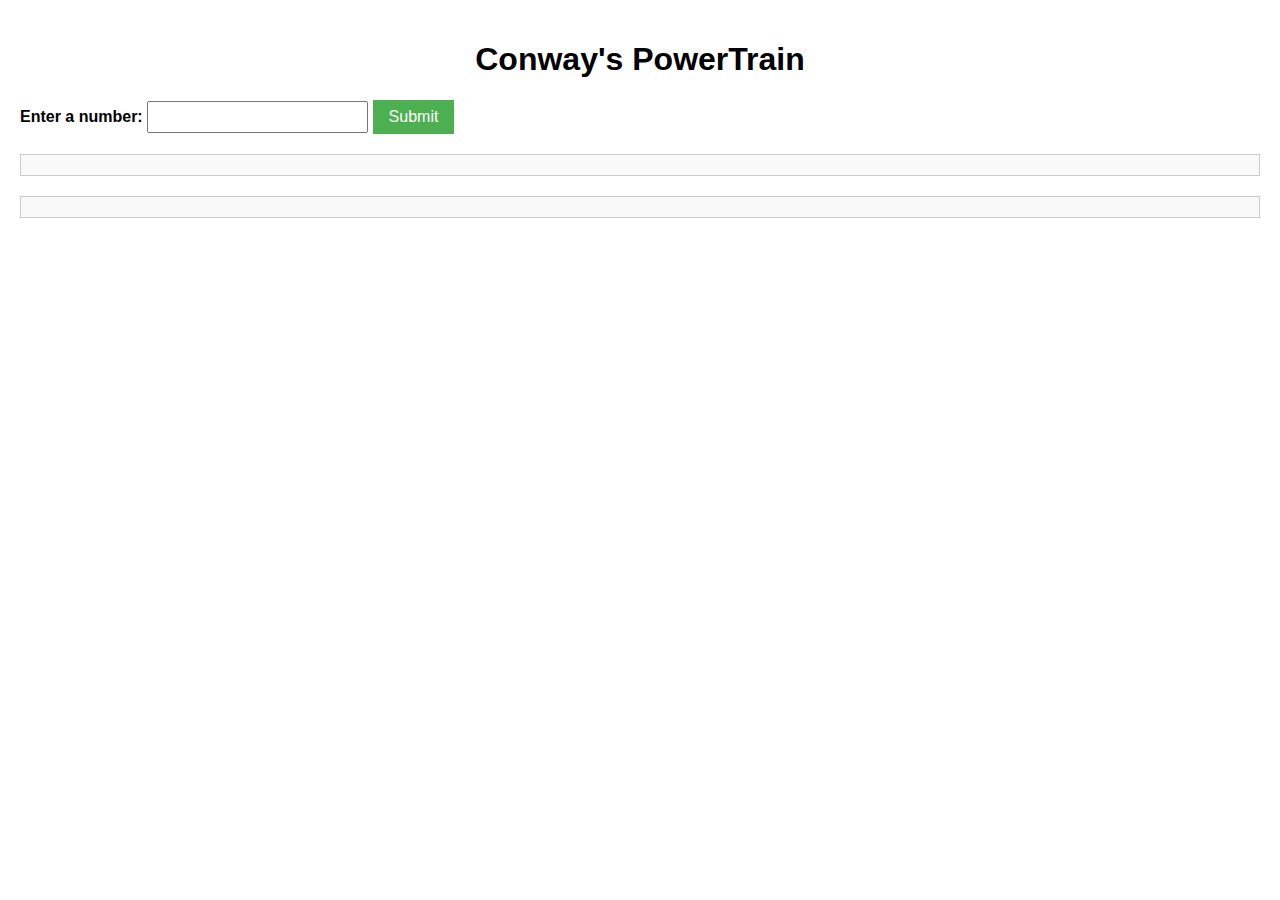
<file: index.html>
<!DOCTYPE html>
<html lang="en">

<head>
	<meta charset="UTF-8">
	<meta http-equiv="X-UA-Compatible" content="IE=edge">
	<meta name="viewport" content="width=device-width, initial-scale=1.0">
	<link rel="stylesheet" type="text/css" href="style.css">
	<script src="app.js"></script>
	<title>PowerTrain</title>
</head>

<body>
	<h1>Conway's PowerTrain</h1>
	<!-- <label for="numberInput">Enter a number:</label>
	<input type="text" id="numberInput">
	<button onclick="raiseToPower()">Submit</button> -->

	<form onsubmit="event.preventDefault(); raiseToPower();">
		<label for="numberInput">Enter a number:</label>
		<input type="text" id="numberInput">
		<button type="submit">Submit</button>
	</form>
	<div id="outputDiv"></div>
	<!-- <script>
		// Redirect console.log to the webpage
		console.log = function (message) {
			var logDiv = document.getElementById("consoleLog");
			logDiv.innerHTML += message + "<br>";
		};
	</script> -->
	<div id="consoleLog"></div>
	<!-- <script src="app.js"></script> -->
</body>

</html>
</file>
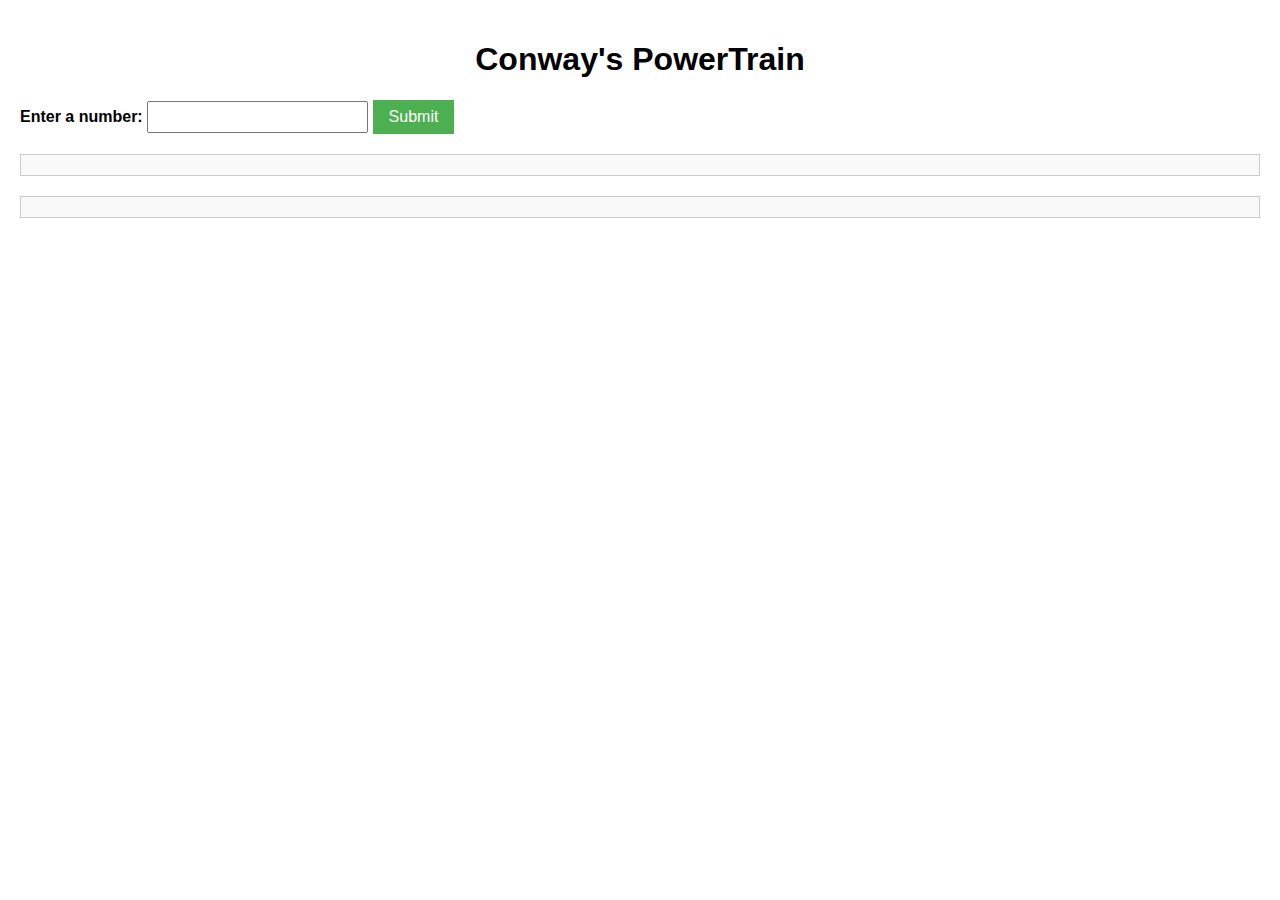
<file: web-app/main.html>
<!DOCTYPE html>
<html lang="en">

<head>
	<meta charset="UTF-8">
	<meta http-equiv="X-UA-Compatible" content="IE=edge">
	<meta name="viewport" content="width=device-width, initial-scale=1.0">
	<link rel="stylesheet" type="text/css" href="style.css">
	<script src="app.js"></script>
	<title>PowerTrain</title>
</head>

<body>
	<h1>Conway's PowerTrain</h1>
	<!-- <label for="numberInput">Enter a number:</label>
	<input type="text" id="numberInput">
	<button onclick="raiseToPower()">Submit</button> -->

	<form onsubmit="event.preventDefault(); raiseToPower();">
		<label for="numberInput">Enter a number:</label>
		<input type="text" id="numberInput">
		<button type="submit">Submit</button>
	</form>
	<div id="outputDiv"></div>
	<!-- <script>
		// Redirect console.log to the webpage
		console.log = function (message) {
			var logDiv = document.getElementById("consoleLog");
			logDiv.innerHTML += message + "<br>";
		};
	</script> -->
	<div id="consoleLog"></div>
	<!-- <script src="app.js"></script> -->
</body>

</html>
</file>
<file: style.css>
/* body {
	font-family: Arial, sans-serif;
	margin: 0;
	padding: 20px;
      }

      h1 {
	text-align: center;
      }

      label {
	font-weight: bold;
      }

      input[type="text"] {
	padding: 5px;
	font-size: 16px;
      }

      button {
	padding: 8px 16px;
	font-size: 16px;
	background-color: #4caf50;
	color: white;
	border: none;
	cursor: pointer;
      }

      #outputDiv {
	margin-top: 20px;
	padding: 10px;
	border: 1px solid #ccc;
	background-color: #f9f9f9;
	line-height: 1.4;
      }

      #consoleLog {
	margin-top: 20px;
	padding: 10px;
	border: 1px solid #ccc;
	background-color: #f9f9f9;
	line-height: 1.4;
	font-family: "Courier New", Courier, monospace;
	font-size: 14px;
      } */

      body {
	font-family: Arial, sans-serif;
	margin: 0;
	padding: 20px;
      }

      h1 {
	text-align: center;
      }

      label {
	font-weight: bold;
      }

      input[type="text"] {
	padding: 5px;
	font-size: 16px;
      }

      button {
	padding: 8px 16px;
	font-size: 16px;
	background-color: #4caf50;
	color: white;
	border: none;
	cursor: pointer;
      }

      #outputDiv {
	margin-top: 20px;
	padding: 10px;
	border: 1px solid #ccc;
	background-color: #f9f9f9;
	line-height: 1.4;
      }

      #outputDiv > .digits-array {
	margin-bottom: 10px;
      }

      #consoleLog {
	margin-top: 20px;
	padding: 10px;
	border: 1px solid #ccc;
	background-color: #f9f9f9;
	line-height: 1.4;
	font-family: "Courier New", Courier, monospace;
	font-size: 14px;
      }
</file>
<file: web-app/style.css>
/* body {
	font-family: Arial, sans-serif;
	margin: 0;
	padding: 20px;
      }

      h1 {
	text-align: center;
      }

      label {
	font-weight: bold;
      }

      input[type="text"] {
	padding: 5px;
	font-size: 16px;
      }

      button {
	padding: 8px 16px;
	font-size: 16px;
	background-color: #4caf50;
	color: white;
	border: none;
	cursor: pointer;
      }

      #outputDiv {
	margin-top: 20px;
	padding: 10px;
	border: 1px solid #ccc;
	background-color: #f9f9f9;
	line-height: 1.4;
      }

      #consoleLog {
	margin-top: 20px;
	padding: 10px;
	border: 1px solid #ccc;
	background-color: #f9f9f9;
	line-height: 1.4;
	font-family: "Courier New", Courier, monospace;
	font-size: 14px;
      } */

      body {
	font-family: Arial, sans-serif;
	margin: 0;
	padding: 20px;
      }

      h1 {
	text-align: center;
      }

      label {
	font-weight: bold;
      }

      input[type="text"] {
	padding: 5px;
	font-size: 16px;
      }

      button {
	padding: 8px 16px;
	font-size: 16px;
	background-color: #4caf50;
	color: white;
	border: none;
	cursor: pointer;
      }

      #outputDiv {
	margin-top: 20px;
	padding: 10px;
	border: 1px solid #ccc;
	background-color: #f9f9f9;
	line-height: 1.4;
      }

      #outputDiv > .digits-array {
	margin-bottom: 10px;
      }

      #consoleLog {
	margin-top: 20px;
	padding: 10px;
	border: 1px solid #ccc;
	background-color: #f9f9f9;
	line-height: 1.4;
	font-family: "Courier New", Courier, monospace;
	font-size: 14px;
      }
</file>
